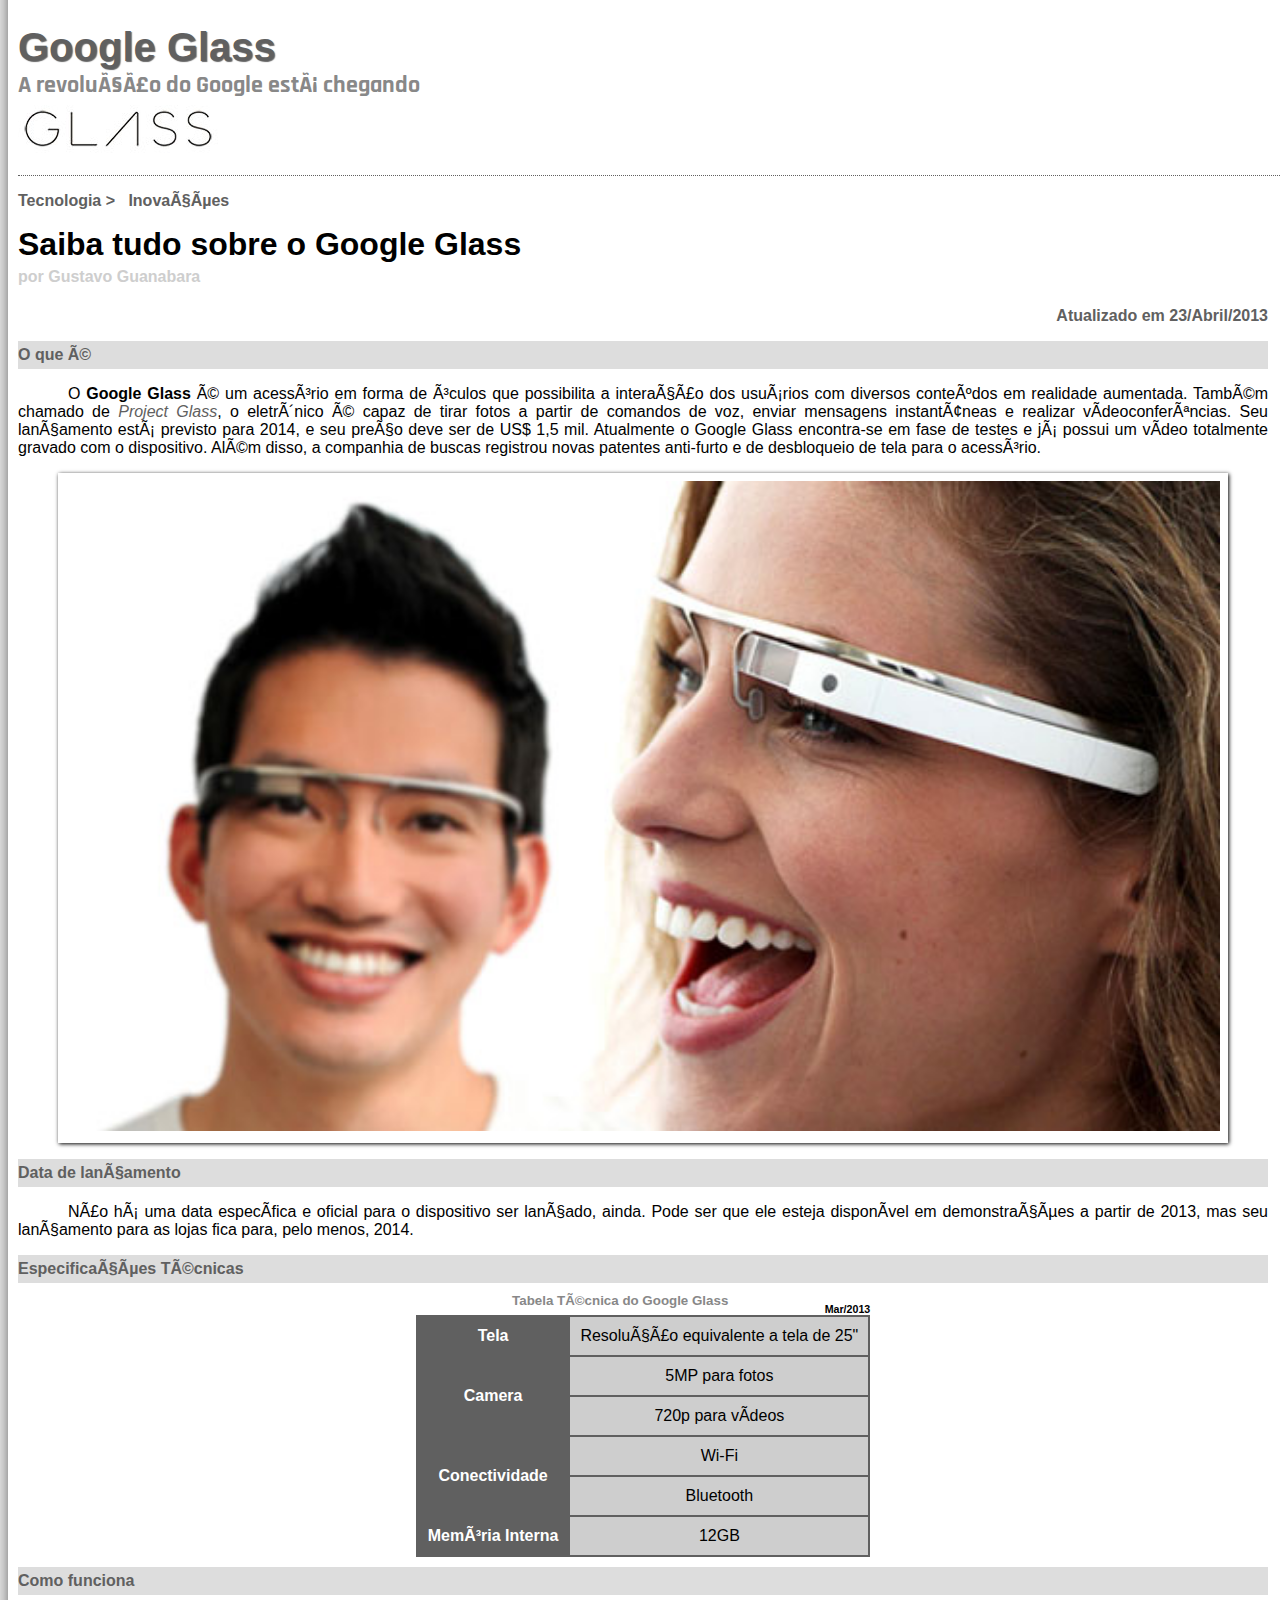
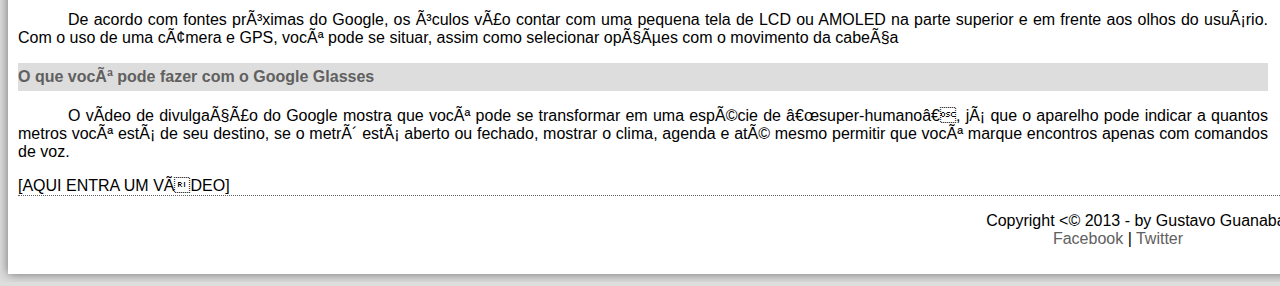
<file: pacote-download/projeto-glass-html5/index.html>
<!DOCTYPE html>
<html lang="ptbr">
<head>
	<meta charset"UTF-8">
	<title>Tudo sobre Google Glass</title>
	<link rel="stylesheet"" href="_css/estilo.css"/>
</head>
<script language="javascript" src="_javascript/funcoes.js"></script>
<body>
<div id="interface">

	<header id="cabecalho">
	<hgroup>
	<h1>Google Glass</h1>
	<h2>A revolução do Google está chegando</h2>
	</hgroup>

	<img id ="icone"src="_imagens/glass-oculos-preto-peq.png"/>
<nav id ="menu">
	<h1>Menu Principal</h1>
	<ul type="disc">
		<li onmouseover ="mudaFoto('_imagens/home.png')" onmouseout="mudaFoto('_imagens/glass-oculos-preto-peq.png')"><a href="index.html">Home</a></li>
		<li onmouseover="mudaFoto('_imagens/especificacoes.png')" onmouseout="mudaFoto('_imagens/glass-oculos-preto-peq.png')"><a href="specs.html">Especificações</a></li>
		<li onmouseover ="mudaFoto('_imagens/fotos.png')" onmouseout="mudaFoto('_imagens/glass-oculos-preto-peq.png')"><a href="fotos.html">Fotos</a></li>
		<li onmouseover ="mudaFoto('_imagens/multimidia.png')" onmouseout="mudaFoto('_imagens/glass-oculos-preto-peq.png')"><a href="multimidia.html">Multimídia</a></li>
		<li onmouseover ="mudaFoto('_imagens/contato.png')" onmouseout="mudaFoto('_imagens/glass-oculos-preto-peq.png')"><a href="fale-conosco.html">Fale conosco</a></li>
	</ul>
</nav>
	</header>
	
<section id="corpo">

<article id ="noticia-principal">
	<header id="cabecalho-artigo">
<hgroup>
<h3>Tecnologia > &nbsp; Inovações</h3>
<h1>Saiba tudo sobre o Google Glass</h1>
<h2>por Gustavo Guanabara</>
<h3 class="direita">Atualizado em 23/Abril/2013</h3>
</hgroup>
</header>



<h2>O que é</h2>
<p style ="text-align: justify; text-indent: 50px">O <span style="font-weight: 900;">Google Glass</span> é um acessório em forma de óculos que possibilita a interação dos usuários com diversos conteúdos em realidade aumentada. Também chamado de <a href="http://glass.google.com" target="_blank"><i>Project Glass</i></a>, o eletrônico é capaz de tirar fotos a partir de comandos de voz, enviar mensagens instantâneas e realizar vídeo&shy;con&shy;ferên&shy;cias. Seu lançamento está previsto para 2014, e seu preço deve ser de US$ 1,5 mil. Atualmente o Google Glass encontra-se em fase de testes e já possui um vídeo totalmente gravado com o dispositivo. Além disso, a companhia de buscas registrou novas patentes anti-furto e de desbloqueio de tela para o acessório.</p>

<figure class="foto-legenda">
	<img src="_imagens/glass-quadro-homem-mulher.jpg"/>
	<figcaption>
		<h3>Google Glass</h3>
		<p>Uma nova maneira de ver a vida</p>
	</figcaption>
</figure>

<h2>Data de lançamento</h2>
<p>Não há uma data específica e oficial para o dispositivo ser lançado, ainda. Pode ser que ele esteja disponível em demonstrações a partir de 2013, mas seu lançamento para as lojas fica para, pelo menos, 2014.</p>

<h2>Especificações Técnicas</h2>
<table id="tabelaspec">
<caption>Tabela Técnica do Google Glass <span>Mar/2013</span></caption>

<tr><td class ="ce">Tela</td><td class="cd">Resolução equivalente a tela de 25"</td></tr>
<tr><td rowspan="2" class ="ce">Camera</td><td class="cd">5MP para fotos </td></tr>
<tr><td class ="cd">720p para vídeos</td></tr>
<tr><td rowspan="2" class ="ce">Conectividade</td><td class ="cd">Wi-Fi</td></tr>
<tr><td class ="cd">Bluetooth</td></tr>
<tr><td class ="ce">Memória Interna</td><td class = "cd">12GB</td></tr>
</table>
<h2>Como funciona</h2>
<p>De acordo com fontes próximas do Google, os óculos vão contar com uma pequena tela de LCD ou AMOLED na parte superior e em frente aos olhos do usuário. Com o uso de uma câmera e GPS, você pode se situar, assim como selecionar opções com o movimento da cabeça</p>

<h2>O que você pode fazer com o Google Glasses</h2>
<p>O vídeo de divulgação do Google mostra que você pode se transformar em uma espécie de “super-<wbr/>humano”, já que o aparelho pode indicar a quantos metros você está de seu destino, se o metrô está aberto ou fechado, mostrar o clima, agenda e até mesmo permitir que você marque encontros apenas com comandos de voz.</p>

[AQUI ENTRA UM VÍDEO]
</article>
</section>
<aside id ="lateral">
<h2>Outras Notícias</h2>
<h1>Vídeo mais recente</h1>

[AQUI ENTRA UM VÍDEO]

<h2>Novidades no Glass</h2>
<p>O Google enfim revelou as especificações completas do Google Glass, e com ele uma surpresa ainda inédita no mercado: a gigante das buscas usará um sistema de áudio baseado na transdução por condução. Através das hastes dos óculos, o som será transmitido para o ouvido do usuário por meio de microvibrações em determinados ossos de sua cabeça, sem usar nenhum tipo de alto-falante.</p>

<p>Além da surpresa do áudio, a tela montada a frente do olho do usuário também chamou atenção. Serão 640 x 360 pixels de resolução que, em proporção, equivaleria a um monitor de 25 polegadas de alta definição colocado a 2,5 metros de distância do espectador.</p>

</aside>
<footer id="rodape">
<p>Copyright <&copy; 2013 - by Gustavo Guanabara<br/>
<a href=http://facebook.com/cursosemvideo target=_blank"> Facebook</a> | 
<a href="http://twitter.com/cursosemvideo target=_blank">Twitter</a></p>
</footer>
</div>
</body>
</html>
</file>
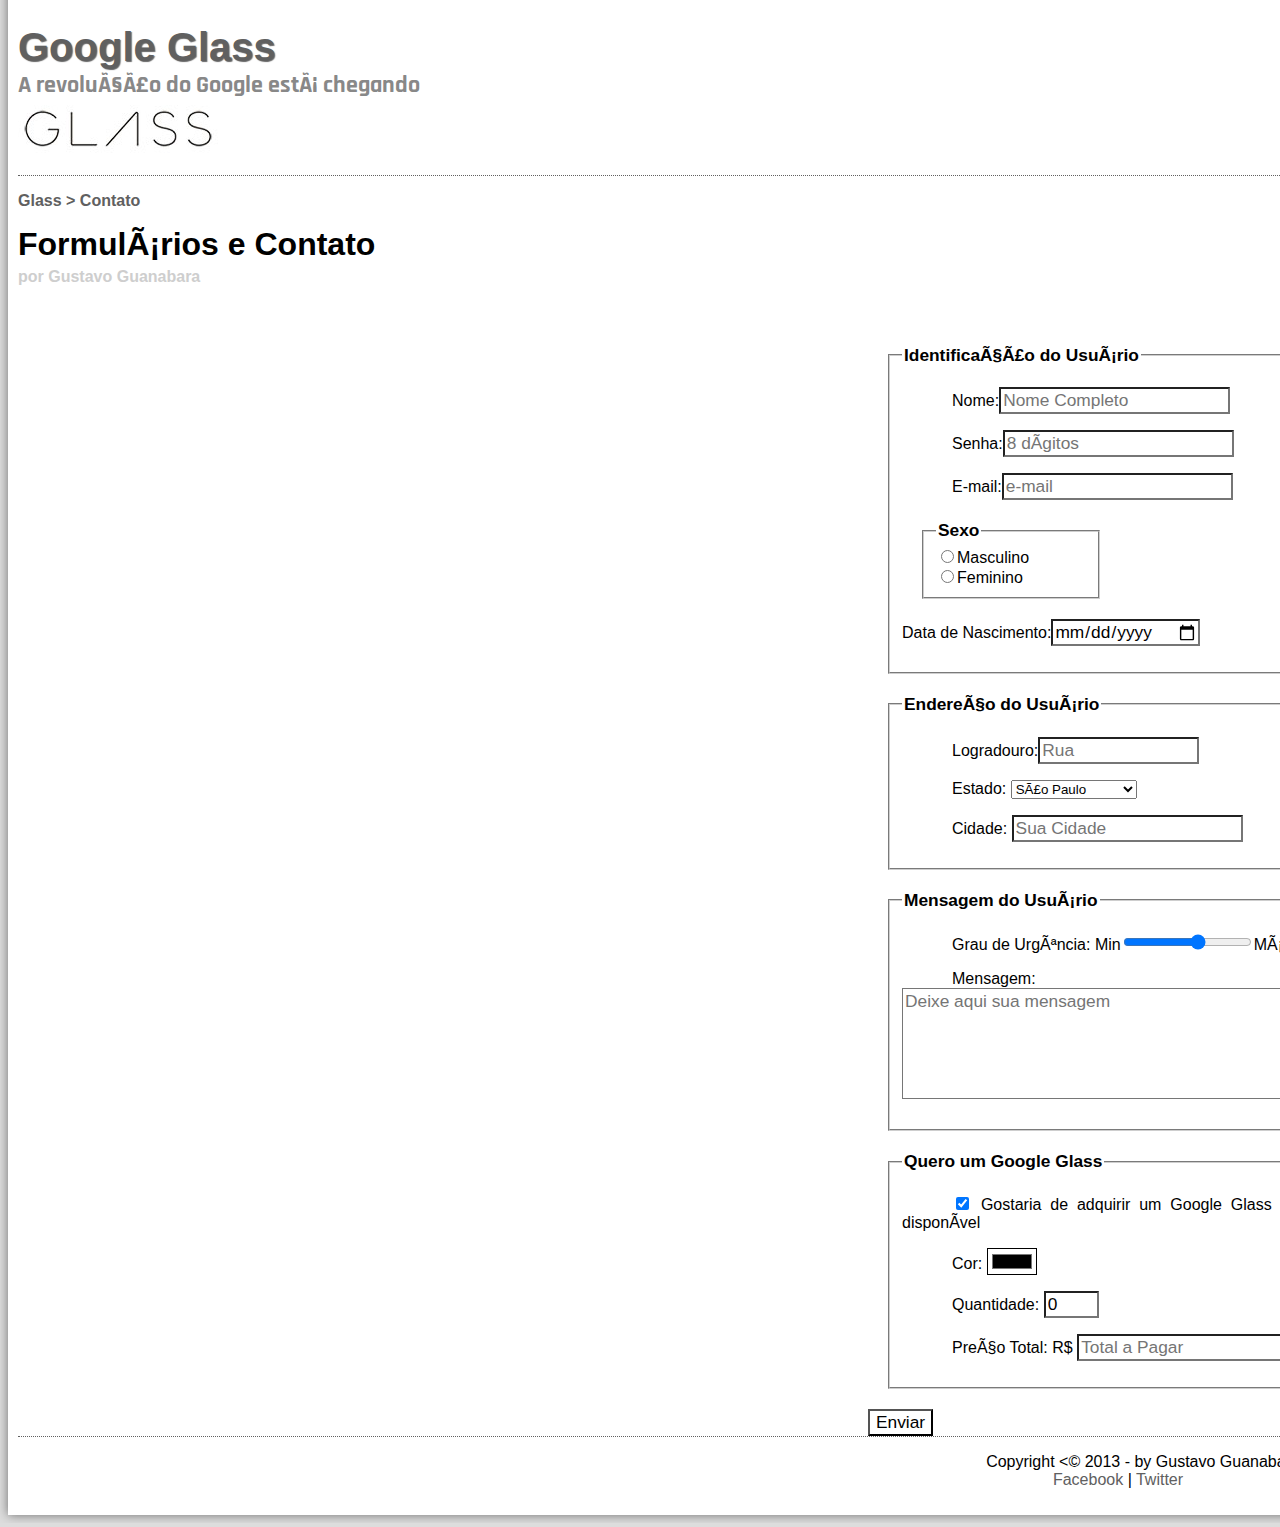
<file: pacote-download/projeto-glass-html5/fale-conosco.html>
<!DOCTYPE html>
<html lang="ptbr">
<head>
	<meta charset"UTF-8">
	<title>Tudo sobre Google Glass</title>
	<link rel="stylesheet" href="_css/estilo.css"/>
	<link rel="stylesheet" href="_css/form.css"/>
</head>
<script language="javascript" src="_javascript/funcoes.js"></script>
<script>
	function calc_total() {
		var qtd = parseInt(document.getElemetById('cQts').value);
		tot = qtd * 1500;
		document.getElemtById('cTot').value = tot;
	}
</script>
<body>
<div id="interface">

	<header id="cabecalho">
	<hgroup>
	<h1>Google Glass</h1>
	<h2>A revolução do Google está chegando</h2>
	</hgroup>

	<img id ="icone"src="_imagens/glass-oculos-preto-peq.png"/>
<nav id ="menu">
	<h1>Menu Principal</h1>
	<ul type="disc">
		<li onmouseover ="mudaFoto('_imagens/home.png')" onmouseout="mudaFoto('_imagens/contato.png')"><a href="index.html">Home</a></li>
		<li onmouseover="mudaFoto('_imagens/especificacoes.png')" onmouseout="mudaFoto('_imagens/contato.png')"><a href="specs.html">Especificações</a></li>
		<li onmouseover ="mudaFoto('_imagens/fotos.png')" onmouseout="mudaFoto('_imagens/contato.png')"><a href="fotos.html">Fotos</a></li>
		<li onmouseover ="mudaFoto('_imagens/multimidia.png')" onmouseout="mudaFoto('_imagens/contato.png')"><a href="media.html">Multimídia</a></li>
		<li onmouseover ="mudaFoto('_imagens/contato.png')" onmouseout="mudaFoto('_imagens/contato.png')"><a href="fale-conosco.html">Fale conosco</a></li>
	</ul>
</nav>
	</header>

<section id ="corpo-full">

<article id ="noticia-principal">
	<header id="cabecalho-artigo">
<hgroup>
<h3>Glass > Contato</h3>
<h1>Formulários e Contato</h1>
<h2>por Gustavo Guanabara</>
<h3 class="direita">Atualizado em 01/Maio/2013</h3>
</hgroup>
</header>

<form method="post" id="fContato" action="mailto:henrilucaslopes@gmail.com" oninput="calc_total();">

	<fieldset><legend id="usuario">Identificação do Usuário</legend>
		<p><label for ="cNome">Nome:<input type"text" name="tNome" id="cNome" size="20" maxlength="30" placeholder="Nome Completo"/></label></p>
		<p><label for "cSenha">Senha:<input type="password" name="tSenha" id="cSenha" size="20" maxlength="8" placeholder="8 dígitos"/></label</p>
		<p><label for "cMail">E-mail:<input type="email" name="tMail" id=" cMail" size"20" maxlength="30" placeholder="e-mail"/></label</p>
		<fieldset id="sexo"><legend>Sexo</legend>
			<input type="radio" name="tSexo" id="cMasc"/><label for="cMasc">Masculino</label><br/>
			<input type="radio" name="tSexo" id="cFem"/><label for="cFem">Feminino</label></fieldset>
		<label for "cNasc">Data de Nascimento:<input type="date" name="tNasc" id="cNasc"/></label></p>
	</fieldset>

	<fieldset><legend id="endereco">Endereço do Usuário</legend>
		<p><label for "cRua">Logradouro:<input type="text" name="tRua" id="cRua" size="13" maxlength="80" placeholder="Rua"/></label></p>
		<p><label for "cNum"Número:<input type="number" name="tNumero" id="cNumero" min="0" max="99999" size="10" maxlength="5" placeholder="Número"/></label></p>
		<p><label for "cEst">Estado:</label>
		<select name="tEst" id ="cEst">
			<optgroup label="Região Sudeste">
			<option value="RJ">Rio de Janeiro</option>
			<option selected value="SP"> São Paulo</option>
			<option value="MG"> Minas Gerais</option>
			</optgroup>
			<optgroup label ="Região Sul">
			<option value="PR"> Paraná</option>
			<option value="SC"> Santa Catarina</option>
			</optgroup>
		</select></p>
		<p><label for "cCid">Cidade:</label>
		<input type="text" name="tCid" id="cCid" size="20" maxlength="40" placeholder="Sua Cidade" LIST="cidades"</p>
		<datalist id ="cidades">
		<option value="Rio de Janeiro"></option>
		<option value="Nova Iguaçu"></option>
		<option value="Niterói"></option>
		<option value="Belford Roxo"></option>
	</fieldset>

	<fieldset><legend id="mensagem">Mensagem do Usuário</legend>
		<p><label for "cUrg">Grau de Urgência:</label> Min<input type="range" name="tUrg" id="cUrg" min="0" max="10" step="2"/>Máx</p>
		<p><label for "cMsg">Mensagem:</label><textarea name="tMsg" id="cMsg" cols="45" rows="5" placeholder="Deixe aqui sua mensagem"></textarea></p>
	</fieldset>

	<fieldset><legend id="pedido">Quero um Google Glass</legend>
		<p><input type="checkbox" name="tPed" id="cPed" checked/>
		<label for "cPed">Gostaria de adquirir um Google Glass quando disponível<p></label>
		<p><label for "cCor">Cor:</label>
		<input type="color" name="tCor" id="cCor" value="#000000#"</p>
		<p><label for "cQtd">Quantidade:</label>
		<input type="number" name="tQtd" id="cQtd" min="0" max="5" value="0"</p>
		<p><label for "cTot">Preço Total: R$</label>
		<input type ="text" name="tTot" id="cTot" placeholder="Total a Pagar" readonly</p>
	</fieldset>


	<input type="submit" value ="Enviar"/>
	
</form>

</article>
</section>
<footer id="rodape">
<p>Copyright <&copy; 2013 - by Gustavo Guanabara<br/>
<a href=http://facebook.com/cursosemvideo target=_blank"> Facebook</a> | 
<a href="http://twitter.com/cursosemvideo target=_blank">Twitter</a></p>
</footer>
</div>
</body>
</html>
</file>
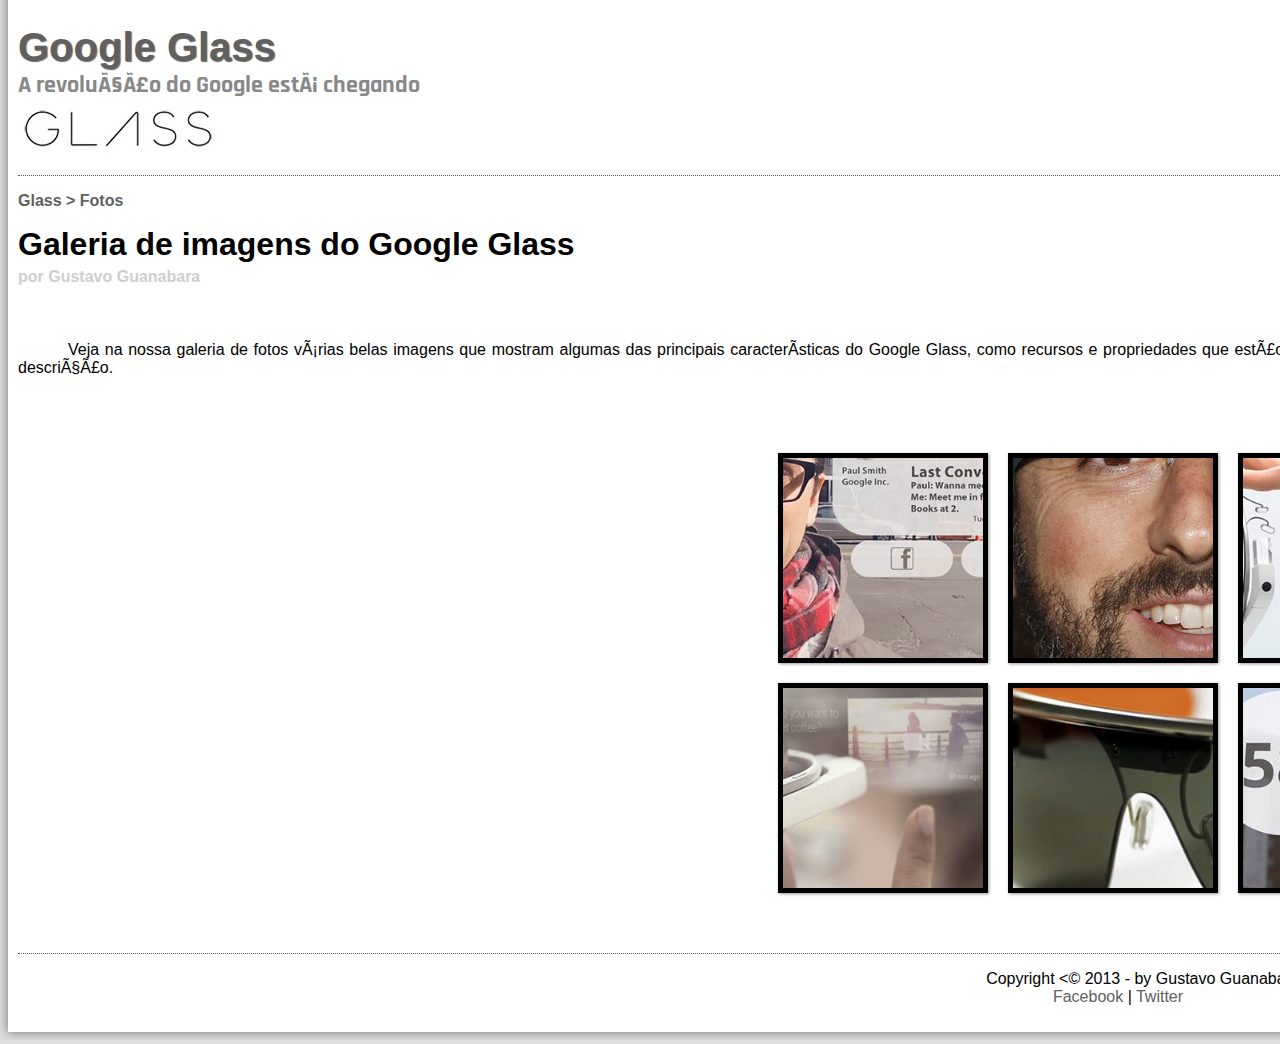
<file: pacote-download/projeto-glass-html5/fotos.html>
<!DOCTYPE html>
<html lang="ptbr">
<head>
	<meta charset"UTF-8">
	<title>Tudo sobre Google Glass</title>
	<link rel="stylesheet" href="_css/estilo.css"/>
	<link rel="stylesheet" href="_css/fotos.css"/>
</head>
<script language="javascript" src="_javascript/funcoes.js"></script>
<body>
<div id="interface">

	<header id="cabecalho">
	<hgroup>
	<h1>Google Glass</h1>
	<h2>A revolução do Google está chegando</h2>
	</hgroup>

	<img id ="icone"src="_imagens/fotos.png"/>
<nav id ="menu">
	<h1>Menu Principal</h1>
	<ul type="disc">
		<li onmouseover ="mudaFoto('_imagens/home.png')" onmouseout="mudaFoto('_imagens/fotos.png')"><a href="index.html">Home</a></li>
		<li onmouseover="mudaFoto('_imagens/especificacoes.png')" onmouseout="mudaFoto('_imagens/fotos.png')"><a href="specs.html">Especificações</a></li>
		<li onmouseover ="mudaFoto('_imagens/fotos.png')" onmouseout="mudaFoto('_imagens/fotos.png')"><a href="fotos.html">Fotos</a></li>
		<li onmouseover ="mudaFoto('_imagens/multimidia.png')" onmouseout="mudaFoto('_imagens/fotos.png')"><a href="media.html">Multimídia</a></li>
		<li onmouseover ="mudaFoto('_imagens/contato.png')" onmouseout="mudaFoto('_imagens/fotos.png')"><a href="fale-conosco.html">Fale conosco</a></li>
	</ul>
</nav>
	</header>
	
<section id ="corpo-full">

<article id ="noticia-principal">
	<header id="cabecalho-artigo">
<hgroup>
<h3>Glass > Fotos</h3>
<h1>Galeria de imagens do Google Glass</h1>
<h2>por Gustavo Guanabara</>
<h3 class="direita">Atualizado em 01/Maio/2013</h3>
</hgroup>
</header>

<p>Veja na nossa galeria de fotos várias belas imagens que mostram algumas das principais características do Google Glass, como recursos e propriedades que estão impressionando o mundo inteiro. Basta passar o mouse sobre uma das fotos para ver uma versão ampliada e com uma breve descrição.</p>

<ul id="album-fotos">
	<li id="foto01"><span>- Agenda e lembretes</li></span> 
	<li id="foto02"><span>- Sergey Brin usando o Glass</li></span>
	<li id="foto03"><span>- Leve e compacto</li></span>
	<li id="foto04"><span>- Sensação de uma tela de 50"</li></span>
	<li id="foto05"><span>- Vários tipos de lente</li></span>
	<li id="foto06"><span>- Informações importantes</li></span>
</ul>

</article>
</section>
<footer id="rodape">
<p>Copyright <&copy; 2013 - by Gustavo Guanabara<br/>
<a href=http://facebook.com/cursosemvideo target=_blank"> Facebook</a> | 
<a href="http://twitter.com/cursosemvideo target=_blank">Twitter</a></p>
</footer>
</div>
</body>
</html>
</file>
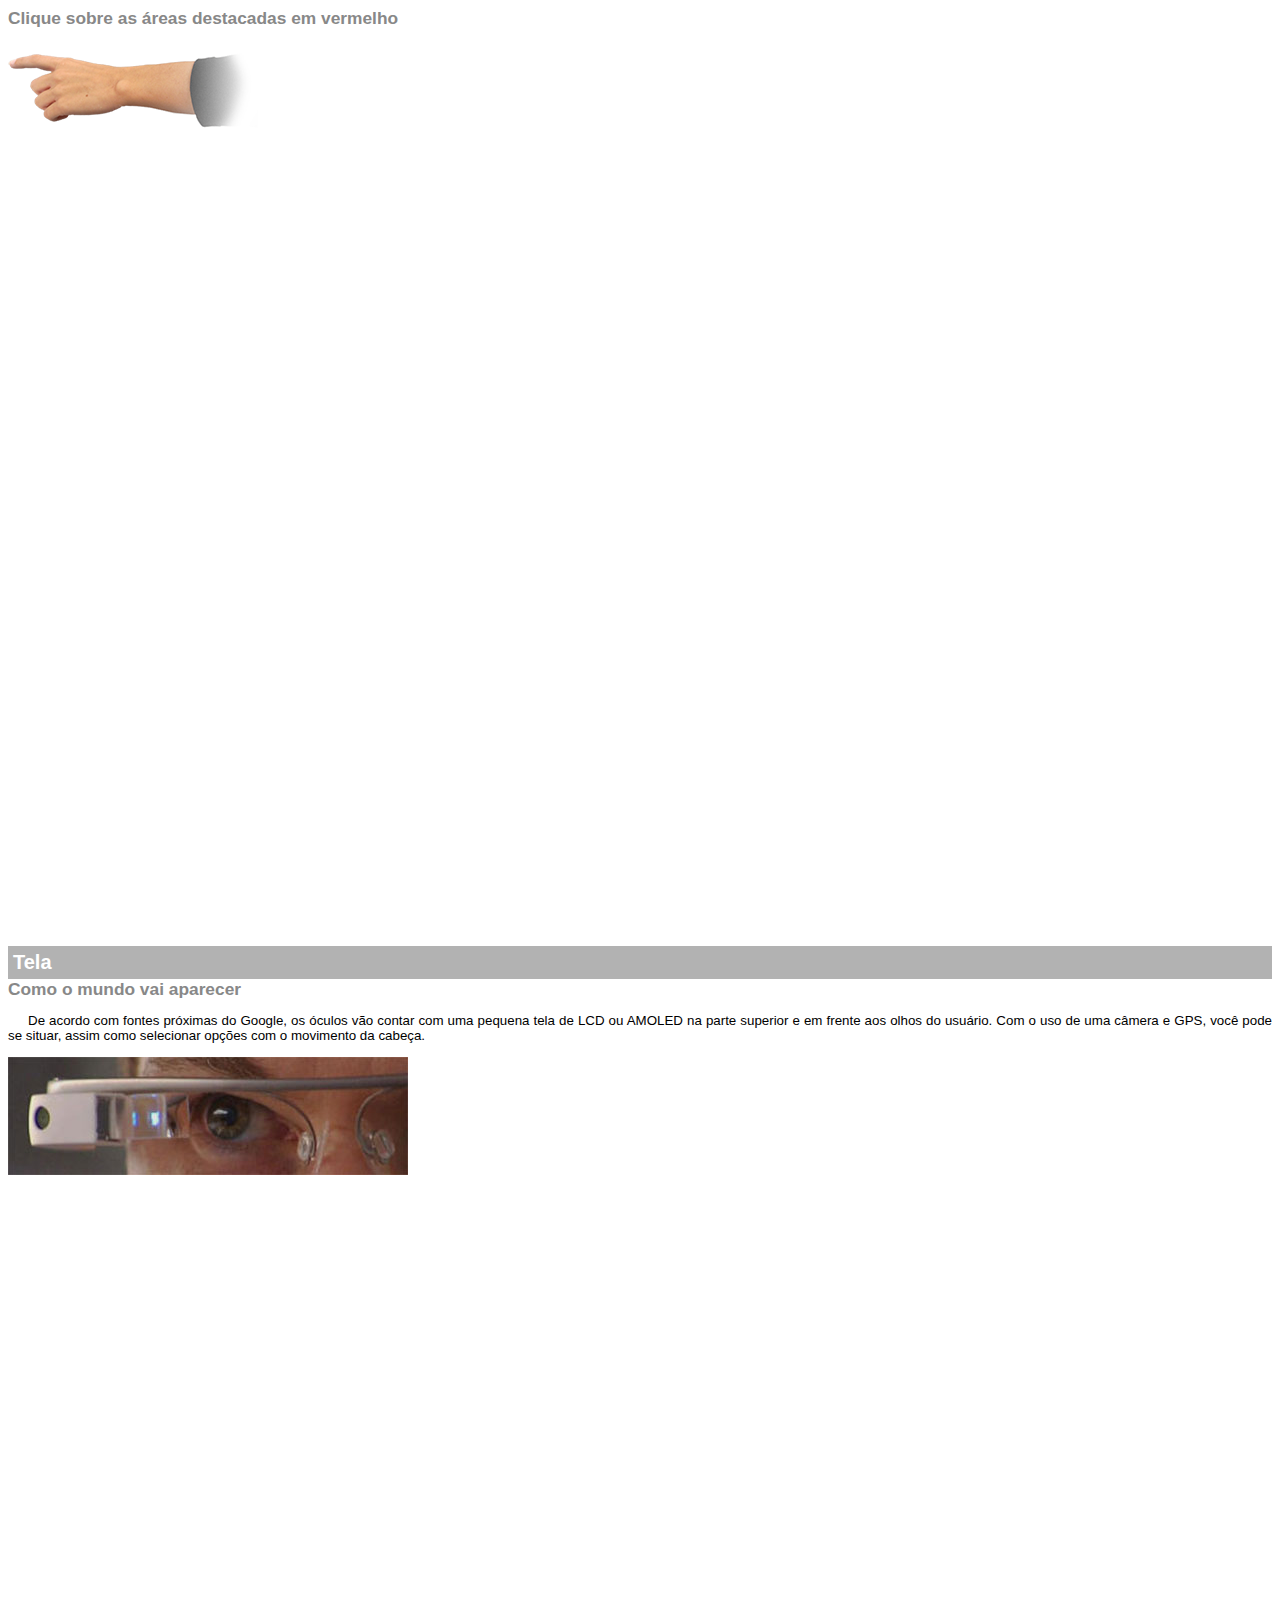
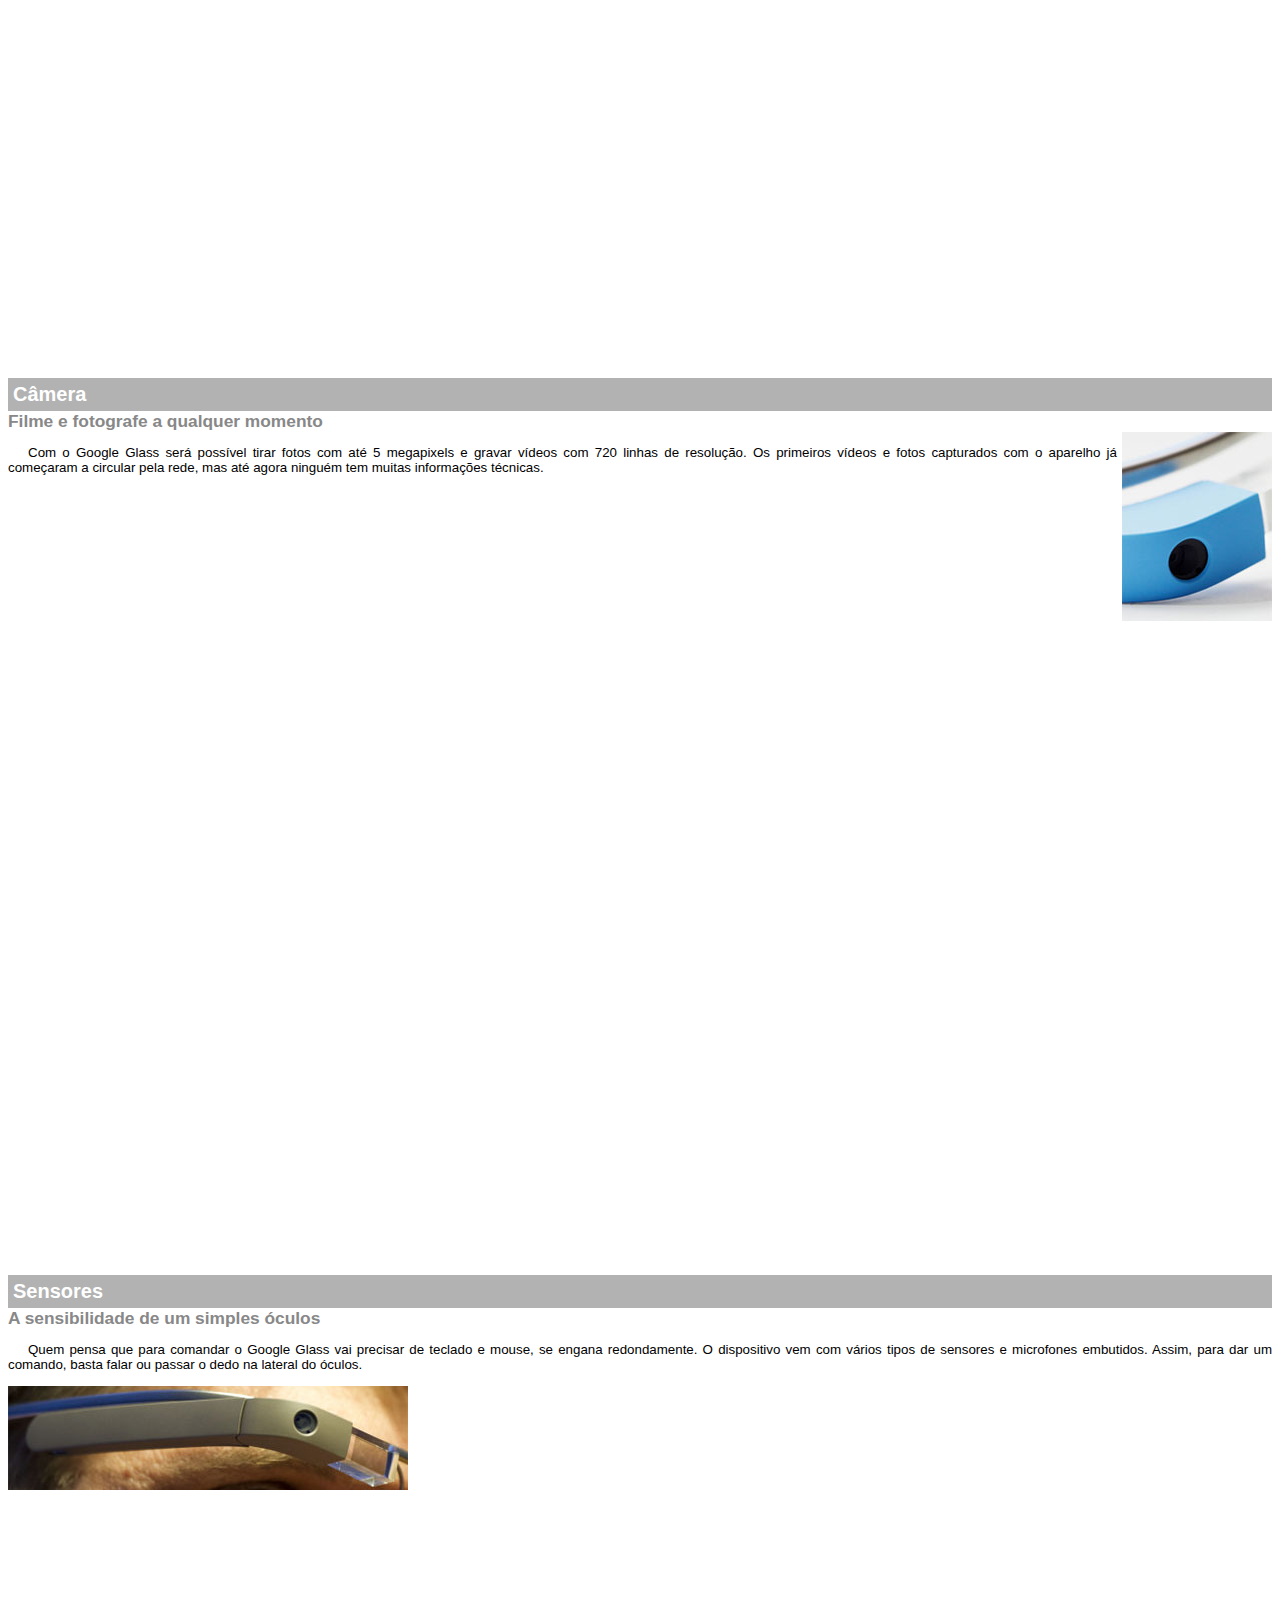
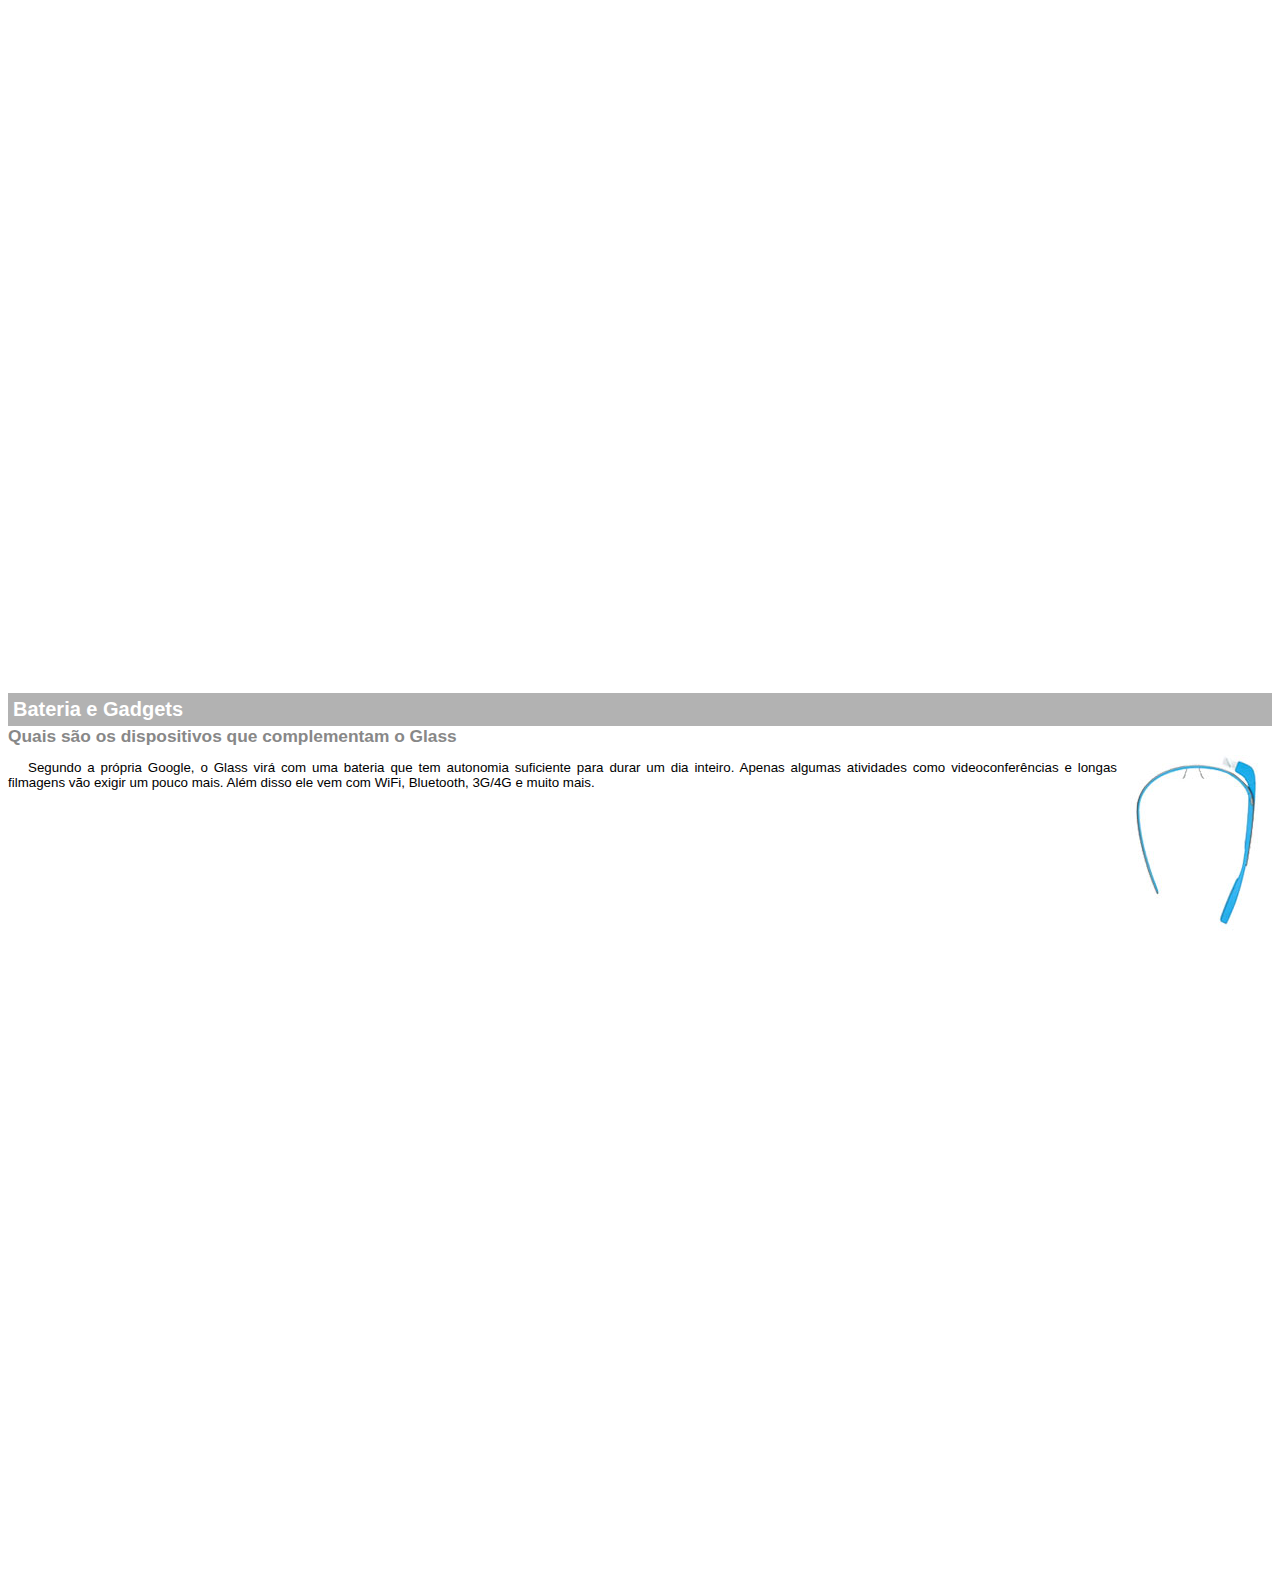
<file: pacote-download/projeto-glass-html5/google-glass.html>
<!DOCTYPE html>

<html>
<head>
	<meta charset="UTF-8"/>
	<title> Informações sobre Google Glass</title>
	<style>
		body {
		font-family:Arial;
		font-size:10pt;
		}
		p {
			text-align:justify;
			text-indent: 20px;
		}
		article h1 {
			font-size: 15pt;
			color:#ffffff;
			background-color: rgba(0,0,0,.3);
			padding:5px;
			margin:0px;
		}
		article h2 {
		font-size: 13pt;
		color:#888888;
		margin:0px;
		}
		article {
			margin-bottom:800px;
		}
		img.img-dir {
			display: block;
			float:right;
			margin-left:5px;
		}
	</style>
<head>
<body>

<article id ="topo">
	<header>
	<h2>Clique sobre as áreas destacadas em vermelho</h2>
	</header>
<img src="_imagens/mao.png" alt="Mão apontando para a esquerda"/>
</article>

<article id="tela">
<header>
	<h1>Tela</h1>
	<h2>Como o mundo vai aparecer</h2>
</header>
<p>De acordo com fontes próximas do Google, os óculos vão contar com uma pequena tela de LCD ou AMOLED na parte superior e em frente aos olhos do usuário. Com o uso de uma câmera e GPS, você pode se situar, assim como selecionar opções com o movimento da cabeça.</p>
<img src="_imagens/det-tela.jpg" alt="Tela do Google Glass"/>
</article>

<article id="camera">
<header>
	<h1>Câmera</h1>
	<h2>Filme e fotografe a qualquer momento</h2>
</header>
<img src="_imagens/det-camera.jpg" class="img-dir" alt="Câmera do Google Glass"/>
<p>Com o Google Glass será possível tirar fotos com até 5 megapixels e gravar vídeos com 720 linhas de resolução. Os primeiros vídeos e fotos capturados com o aparelho já começaram a circular pela rede, mas até agora ninguém tem muitas informações técnicas.</p></article>

<article id ="sensores">
<header>
	<h1>Sensores</h1>
	<h2>A sensibilidade de um simples óculos</h2>
</header>
<p>Quem pensa que para comandar o Google Glass vai precisar de teclado e mouse, se engana redondamente. O dispositivo vem com vários tipos de sensores e microfones embutidos. Assim, para dar um comando, basta falar ou passar o dedo na lateral do óculos.</p>
<img src ="_imagens/det-touch.jpg" alt="Sensores do Google Glass"/> 
</article>

<article id ="gadgets">
<header>
	<h1>Bateria e Gadgets</h1>
	<h2>Quais são os dispositivos que complementam o Glass</h2>
</header>
<img src ="_imagens/det-bateria.jpg" class="img-dir" alt="Bateria fo Google Glass"/>
<p>Segundo a própria Google, o Glass virá com uma bateria que tem autonomia suficiente para durar um dia inteiro. Apenas algumas atividades como videoconferências e longas filmagens vão exigir um pouco mais. Além disso ele vem com WiFi, Bluetooth, 3G/4G e muito mais.</p></article>
</body>
</html>
</file>
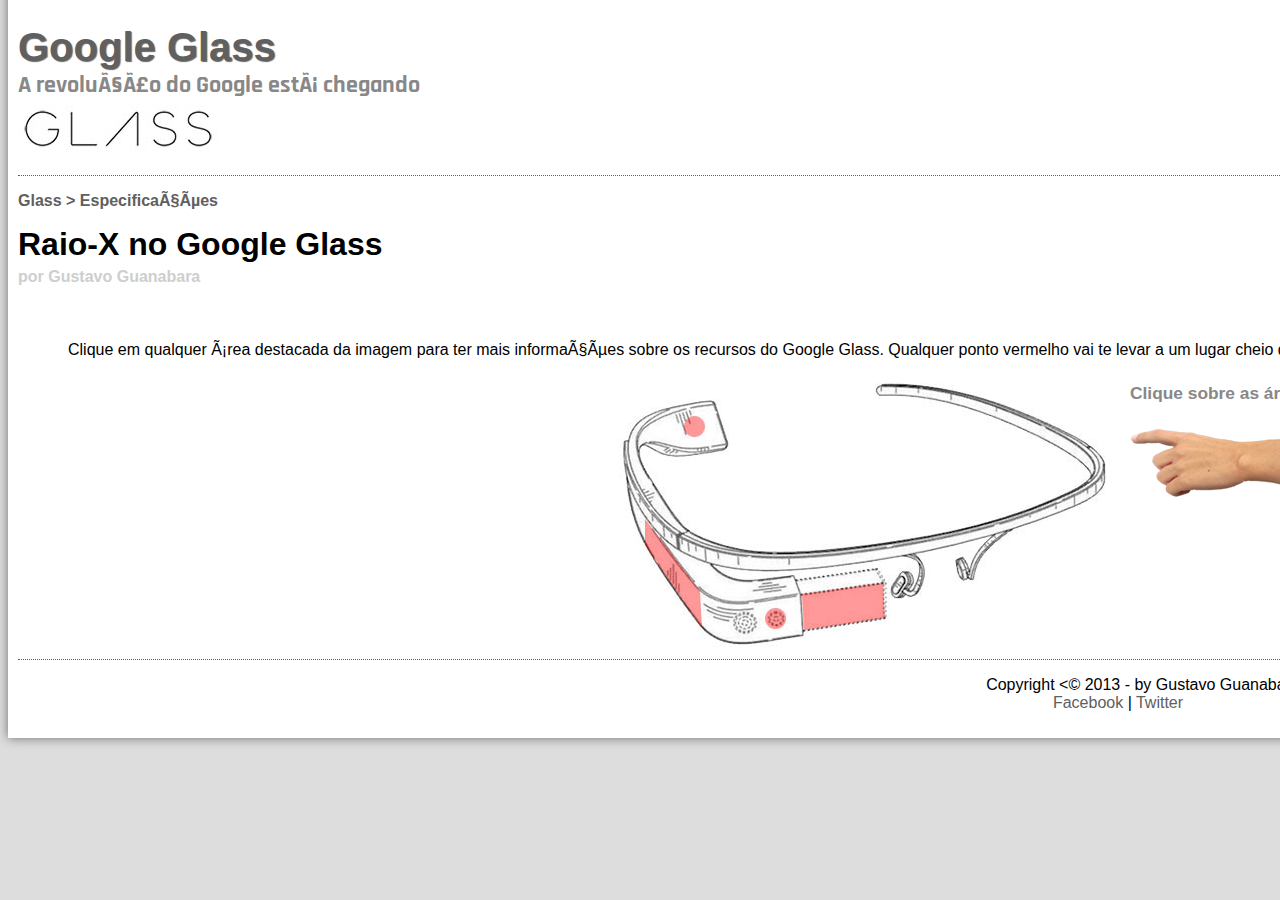
<file: pacote-download/projeto-glass-html5/specs.html>
<!DOCTYPE html>
<html lang="ptbr">
<head>
	<meta charset"UTF-8">
	<title>Tudo sobre Google Glass</title>
	<link rel="stylesheet" href="_css/estilo.css"/>
	<link rel="stylesheet" href="_css/specs.css"/>
</head>
<script language="javascript" src="_javascript/funcoes.js"></script>
<body>
<div id="interface">

	<header id="cabecalho">
	<hgroup>
	<h1>Google Glass</h1>
	<h2>A revolução do Google está chegando</h2>
	</hgroup>

	<img id ="icone"src="_imagens/especificacoes.png"/>
<nav id ="menu">
	<h1>Menu Principal</h1>
	<ul type="disc">
		<li onmouseover ="mudaFoto('_imagens/home.png')" onmouseout="mudaFoto('_imagens/especificacoes.png')"><a href="index.html">Home</a></li>
		<li onmouseover="mudaFoto('_imagens/especificacoes.png')" onmouseout="mudaFoto('_imagens/especificacoes.png')"><a href="specs.html">Especificações</a></li>
		<li onmouseover ="mudaFoto('_imagens/fotos.png')" onmouseout="mudaFoto('_imagens/especificacoes.png')"><a href="fotos.html">Fotos</a></li>
		<li onmouseover ="mudaFoto('_imagens/multimidia.png')" onmouseout="mudaFoto('_imagens/especificacoes.png')"><a href="media.html">Multimídia</a></li>
		<li onmouseover ="mudaFoto('_imagens/contato.png')" onmouseout="mudaFoto('_imagens/especificacoes.png')"><a href="fale-conosco.html">Fale conosco</a></li>
	</ul>
</nav>
	</header>
	
<section id ="corpo-full">

<article id ="noticia-principal">
	<header id="cabecalho-artigo">
<hgroup>
<h3>Glass > Especificações</h3>
<h1>Raio-X no Google Glass</h1>
<h2>por Gustavo Guanabara</>
<h3 class="direita">Atualizado em 01/Maio/2013</h3>
</hgroup>
</header>
	
<p>Clique em qualquer área destacada da imagem para ter mais informações sobre os recursos do Google Glass. Qualquer ponto vermelho vai te levar a um lugar cheio de novas informações.</p>

<section id="conteudo">
	<img src="_imagens/glass-esquema-marcado.jpg"usemap="#meumapa"/>
	<map name="meumapa">
		<area shape="rect" coords="183,220,267,244" href="google-glass.html#tela" target ="janela"/>
		<area shape="circle" coords="158,243,11" href="google-glass.html#camera" target="janela"/>
		<area shape="circle" coords="73,52,12" href="google-glass.html#gadgets" target="janela"/>
		<area shape="poly" coords="28,146,84,218,84,252,28,169" href="google-glass.html#sensores" target="janela"/>
	</map>
<iframe src="google-glass.html" name="janela" id="frame-spec"></iframe>
</section>
</article>
</section>
<footer id="rodape">
<p>Copyright <&copy; 2013 - by Gustavo Guanabara<br/>
<a href=http://facebook.com/cursosemvideo target=_blank"> Facebook</a> | 
<a href="http://twitter.com/cursosemvideo target=_blank">Twitter</a></p>
</footer>
</div>
</body>
</html>
</file>
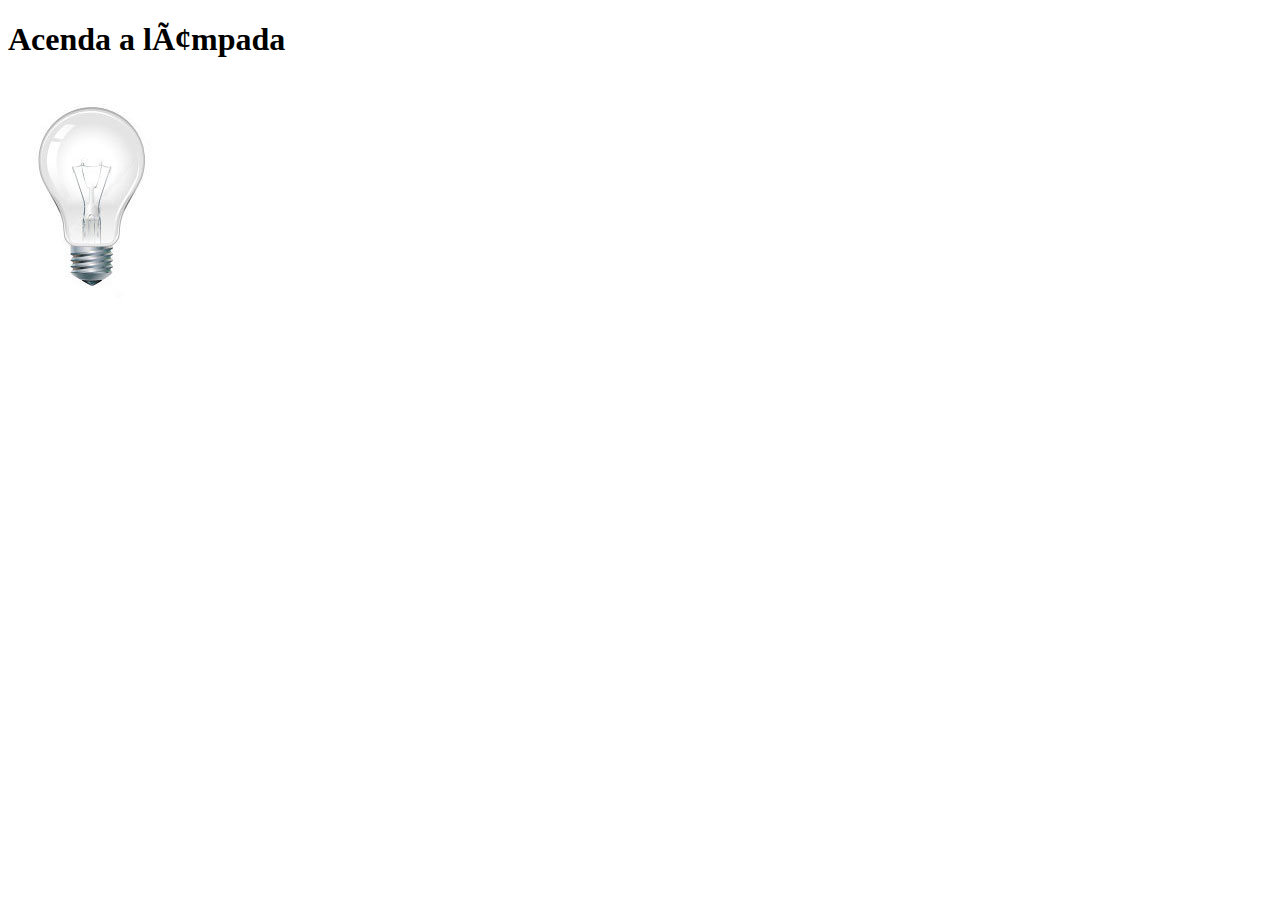
<file: pacote-download/projeto-glass-html5/testejs02.html>
<!DOCTYPE html>
<html lang="ptbr">
<head>
	<title> Teste JavaScript</title>
	<meta charset"UTF-8">
	<script>
	function acendeLampada() {
		document.getElementById("luz").src ="_imagens/lampada-acesa.jpg";
		}
	function apagaLampada() {
		document.getElementById("luz").src="_imagens/lampada-apagada.jpg";
		}
	function quebraLampada() {
		document.getElementById("luz").src="_imagens/lampada-quebrada.jpg";
		}
	</script>
</head>
<body>
	<h1>Acenda a lâmpada</h1>
	<img src="_imagens/lampada-apagada.jpg" id ="luz" onmousemove="acendeLampada()" onmouseout ="apagaLampada()" onclick="quebraLampada()"/>
</body>
</html>
</file>
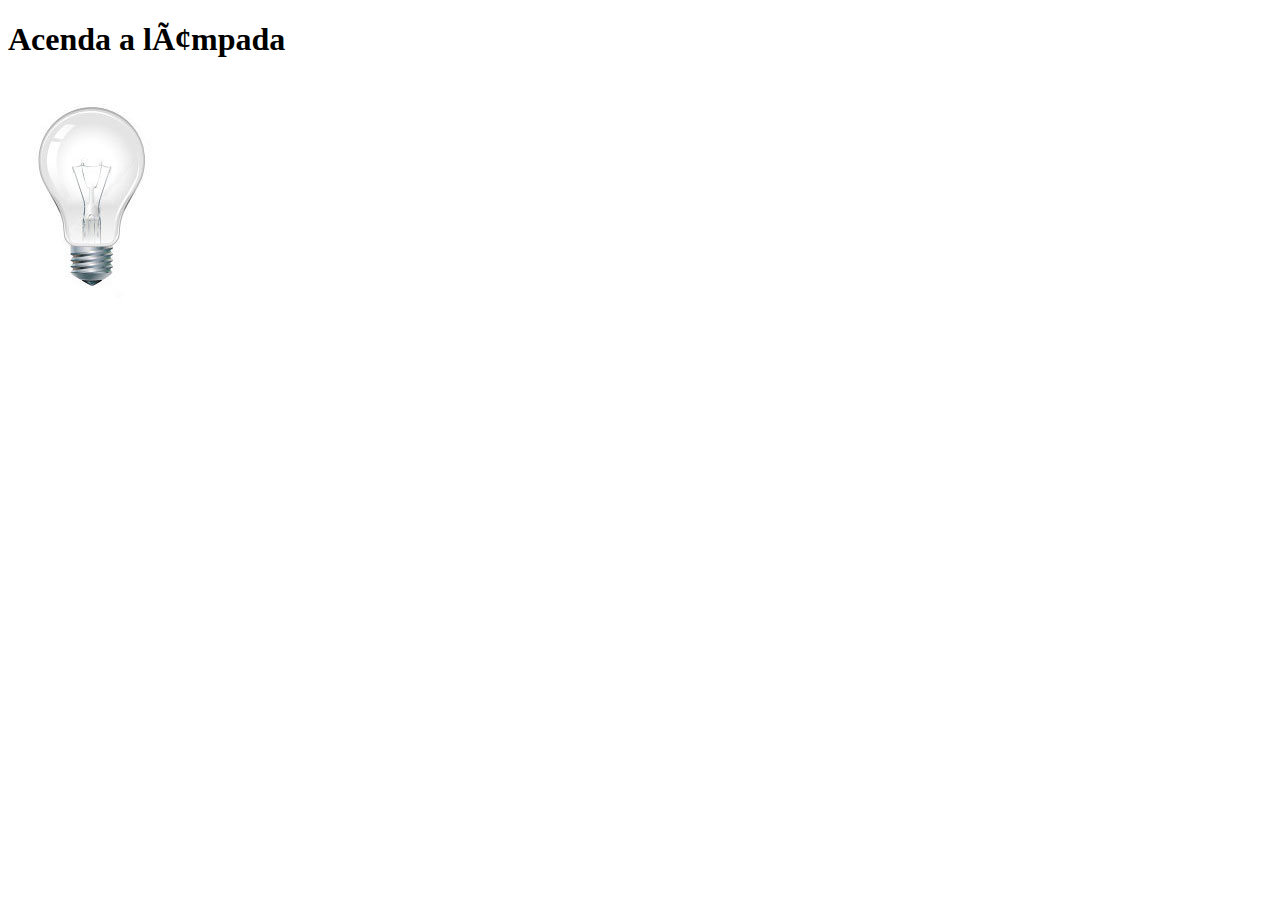
<file: pacote-download/projeto-glass-html5/testejs03.html>
<!DOCTYPE html>
<html lang="ptbr">
<head>
	<title> Teste JavaScript</title>
	<meta charset"UTF-8">
	<script>
		var quebrada = false;
		function mudaLampada (tipo) {
			
			if (!quebrada) {
				document.getElementById("luz").src = "_imagens/" +tipo+ ".jpg";
				if (tipo == "lampada-quebrada") {
					quebrada = true;
				}
			}
		}
	</script>
</head>
<body>
	<h1>Acenda a lâmpada</h1>
	<img src="_imagens/lampada-apagada.jpg" id ="luz" onmousemove="mudaLampada('lampada-acesa')" onmouseout ="mudaLampada('lampada-apagada')" onclick="mudaLampada('lampada-quebrada')"/>
</body>
</html>
</file>
<file: pacote-download/projeto-glass-html5/_css/estilo.css>
@charset"UTF-8"; 
@import url('https://fonts.googleapis.com/css2?family=Rajdhani&display=swap');
@fontface {
	font-family: 'fontelogo';
	src: url("../_fonts/bubblegum-sans-regular.otf");
}

body {
	background-color:#dddddd;
	color:rgba( 0,0,0,1);
	font-family: Arial, sans-serif;
}

div#interface {
	width: 2200px;
	background-color:white;
	margin: -20px auto 0px auto;
	box-shadow:0px 0px 10px rgba(0,0,0,.5);
	padding: 10px;
}

p {
	text-align:justify;
	text-indent:50px;
}	

a {
	color:#606060;
	text-decoration: none;
}

a:hover {
	text-decoration: underline; 
}

header#cabecalho img#icone{
	position:absolute;
	left: 2250px;
	top: 70px;
}

header#cabecalho {
	border-bottom: 1px #606060 dotted;
	height: 150px;
	background: url("../_imagens/glass-logo-peq.jpg") no-repeat 0px 80px;
}

header#cabecalho h1{
	font-family:'fontelogo', sans-serif;
	font-size: 30pt;
	color: #606060;
	text-shadow: 1px 1px 1px rgba(0,0,0,.6);
	padding:0px;
	margin-bottom:0px;
}

header#cabecalho h2{
	font-family: 'Rajdhani', sans-serif;
	color: #888888;
	text-shadow: 15pt;
	padding: 0px;
	margin-top: 0px;
}
	
/* Formatação de imagens com legendas */

figure.foto-legenda{
	position: relative;
	border: 8px solid white;
	box-shadow: 1px 1px 4px black;
}

figure.foto-legenda img{
	width:100%;
	height:100%;
}

figure.foto-legenda figcaption{
	opacity: 0;
	position: absolute;
	top: 0px;
	background-color:rgba(0,0,0,.4);
	color:white;
	width:100%;
	height:100%;
	padding:10px;
	box-sizing: border-box;
	transition: opacity 1s;

}

figure.foto-legenda:hover figcaption{
	opacity:1;
}

/* Formatação do Menu*/

nav#menu {
	display: block;
}
	
nav#menu ul {
	list-style: none;
	text-transform: uppercase;
	position: absolute;
	top: -20px;
	left: 1290px;
	
}

nav#menu li {
	display: inline-block;
	background-color:#dddddd;
	padding: 20px;
	margin: 5px;
	transition: background-color 1s;
}

nav#menu li:hover{
	background-color: #606060;
}

nav#menu h1{
	display:none;
}

nav#menu a {
	color:black;
	text-decoration:none;
}

nav#menu a:hover{
	color:white;
}
section#corpo {
	display: block;
	width: 1250px;
	float: left;
	border-right: 1px dotted #606060;
	padding-right: 25px;
}

article#noticia-principal h2 {
	font-size: 12pt;
	color: #606060;
	background-color: #dddddd;
	padding: 5px 0px 5px 0px;
	margin:10px 0px 10px 0px;
}

header#cabecalho-artigo h1 {
	font-family: 'FonteLogo', sans-serif;
	font-size: 20pt
	color: #606060;
	margin-bottom: 0px;
	margin-top: 0px;
}
.direita {
	text-align: right;
}

header#cabecalho-artigo h2 {
	dont-s-resize: 13pt;
	color: #cecece;
	background-color:#ffffff;
	margin:0px;
}
	
header#cabecalho-artigo h3 {
	font-size:12pt;
	color:#606060;
}
	
table#tabelaspec {
	border: 1px solid #606060;
	border-spacing: 0px;
	margin-left: auto;
	margin-right: auto;
}

table#tabelaspec td{
	border: 1px solid #606060;
	padding: 10px;
	text-align:center;
	vertical-align:middle;
}

table#tabelaspec td.ce {
	color: white;
	background-color: #606060;
	vertical-align: middle;
	font-weight: bold;
}

table#tabelaspec td.cd {
	background-color: #cecece;
}

table#tabelaspec caption {
	color: #888888;
	font-size: 10pt;
	font-weight: bolder;
}

table#tabelaspec caption span {
	display: block;
	float: right;
	color: black;
	font-size: 8pt;
	margin-top:10px;
}
aside#lateral {
	display: block;
	width: 900px;
	float: right;
	background-color:#dddddd;
	padding: 10px;
	margin-top:10px;
	box-shadow: 2px 2px 2px rgba(0,0,0,.5);
}

aside#lateral h1{
	font-family: 'Fontelogo' , sans-serif;
	font-size: 20pt;
	color:#606060;
}

aside#lateral h2 {
	background-color: #606060;
	font-size: 13pt;
	color: #ffffff;
	padding: 5px;
	margin-top: 0px;
}

footer#rodape {
	clear: both;
	border-top: 1px dotted #606060;
}

footer#rodape p {
	text-align: center;
}
</file>
<file: pacote-download/projeto-glass-html5/_css/form.css>
@charse "UTF-8";

form {
	width: 500px;
	margin: auto;
}
input, textarea {
	font-family:sans-serif;
	font-weight: normal;
	font-size: 13pt;
	background-color: rgba(255,255,255,.8);
}

input: hover, textarea:hover{
	background-color: #ddddddd;
}

legend {
	color: #8888888;
	font-weight: bold;
	font-size: 13pt;
	font-family: sans-serif;
}

fieldset {
	border-color: #cecece;
	margin:20px;
}

fieldset#sexo {
	width: 150px;
}

fieldset#usuario {
	background: url('../_imagens/icone-contato.png') no-repeat 95% 95%;
}

fieldset#endereco {
	background: url('../_imagens/icone-endereco.png') no-repeat 95% 95%;
}

fieldset#mensagem {
	background: url('../_imagens/icone-mensagem.png') no-repeat 95% 95%;
}

fieldset#pedido {
	background: url('../_imagens/icone-pagamento.png') no-repeat 95% 95%;
}
</file>
<file: pacote-download/projeto-glass-html5/_css/fotos.css>
@charset "UTF-8";

ul#album-fotos {
	width: 700px;
	margin: 0 auto;
	padding: 50px;
	overflow:hidden;
	list-style: none;
}

ul#album-fotos li {
	float: left;
	width: 200px;
	height: 200px;
	margin: 10px;
	border: 5px solid black;
	background-color: white;
	box-shadow: 1px 1px 3px rgba(0,0,0,.4);
	-webkit-transition: all 0.4s ease-in;
}

ul#album-fotos li span {
	opacity: 0;
	color: #ffffff;
	text-shadow: 1px 1px 1px #000000;
	background-color: rgba(0,0,0,.3);
	font-size: 9pt;
	line-height:370px;
	padding: 5px;
}
ul#album-fotos li:hover {
	-webkit-transform: scale(1.5);
}

ul#album-fotos li:hover span {
	opacity:1;
}

ul#album-fotos li#foto01 {
	background: url('../_imagens/galeria-01.jpg') no-repeat;
	background-position: 50% 50%;
	background-size: 400px 400px;
	background-color: #ffffff;
}
ul#album-fotos li#foto01:hover {
	background-position:0px 0px;
	background-size: 200px 200px;
}

ul#album-fotos li#foto02 {
	background: url('../_imagens/galeria-02.jpg') no-repeat;
	background-position: 50% 50%;
	background-size: 400px 400px;
	background-color: #ffffff;
}
ul#album-fotos li#foto02:hover {
	background-position:0px 0px;
	background-size: 200px 200px;
}

ul#album-fotos li#foto03 {
	background: url('../_imagens/galeria-03.jpg') no-repeat;
	background-position: 50% 50%;
	background-size: 400px 400px;
	background-color: #ffffff;
}
ul#album-fotos li#foto03:hover {
	background-position:0px 0px;
	background-size: 200px 200px;
}

ul#album-fotos li#foto04 {
	background: url('../_imagens/galeria-04.jpg') no-repeat;
	background-position: 50% 50%;
	background-size: 400px 400px;
	background-color: #ffffff;
}
ul#album-fotos li#foto04:hover {
	background-position:0px 0px;
	background-size: 200px 200px;
}

ul#album-fotos li#foto05 {
	background: url('../_imagens/galeria-05.jpg') no-repeat;
	background-position: 50% 50%;
	background-size: 400px 400px;
	background-color: #ffffff;
}
ul#album-fotos li#foto05:hover {
	background-position:0px 0px;
	background-size: 200px 200px;
}

ul#album-fotos li#foto06 {
	background: url('../_imagens/galeria-06.jpg') no-repeat;
	background-position: 50% 50%;
	background-size: 400px 400px;
	background-color: #ffffff;
}
ul#album-fotos li#foto06:hover {
	background-position:0px 0px;
	background-size: 200px 200px;
}
</file>
<file: pacote-download/projeto-glass-html5/_css/specs.css>
@charset "UTF-8";

section#conteudo {
	width: 1000px;
	margin: auto;
}

iframe#frame-spec {
	width: 450px;
	height: 280px;
	border:none;
	overflow:hidden;
}

iframe#frame-spec::-webkit-scrollbar {
	display: none;
}
</file>
